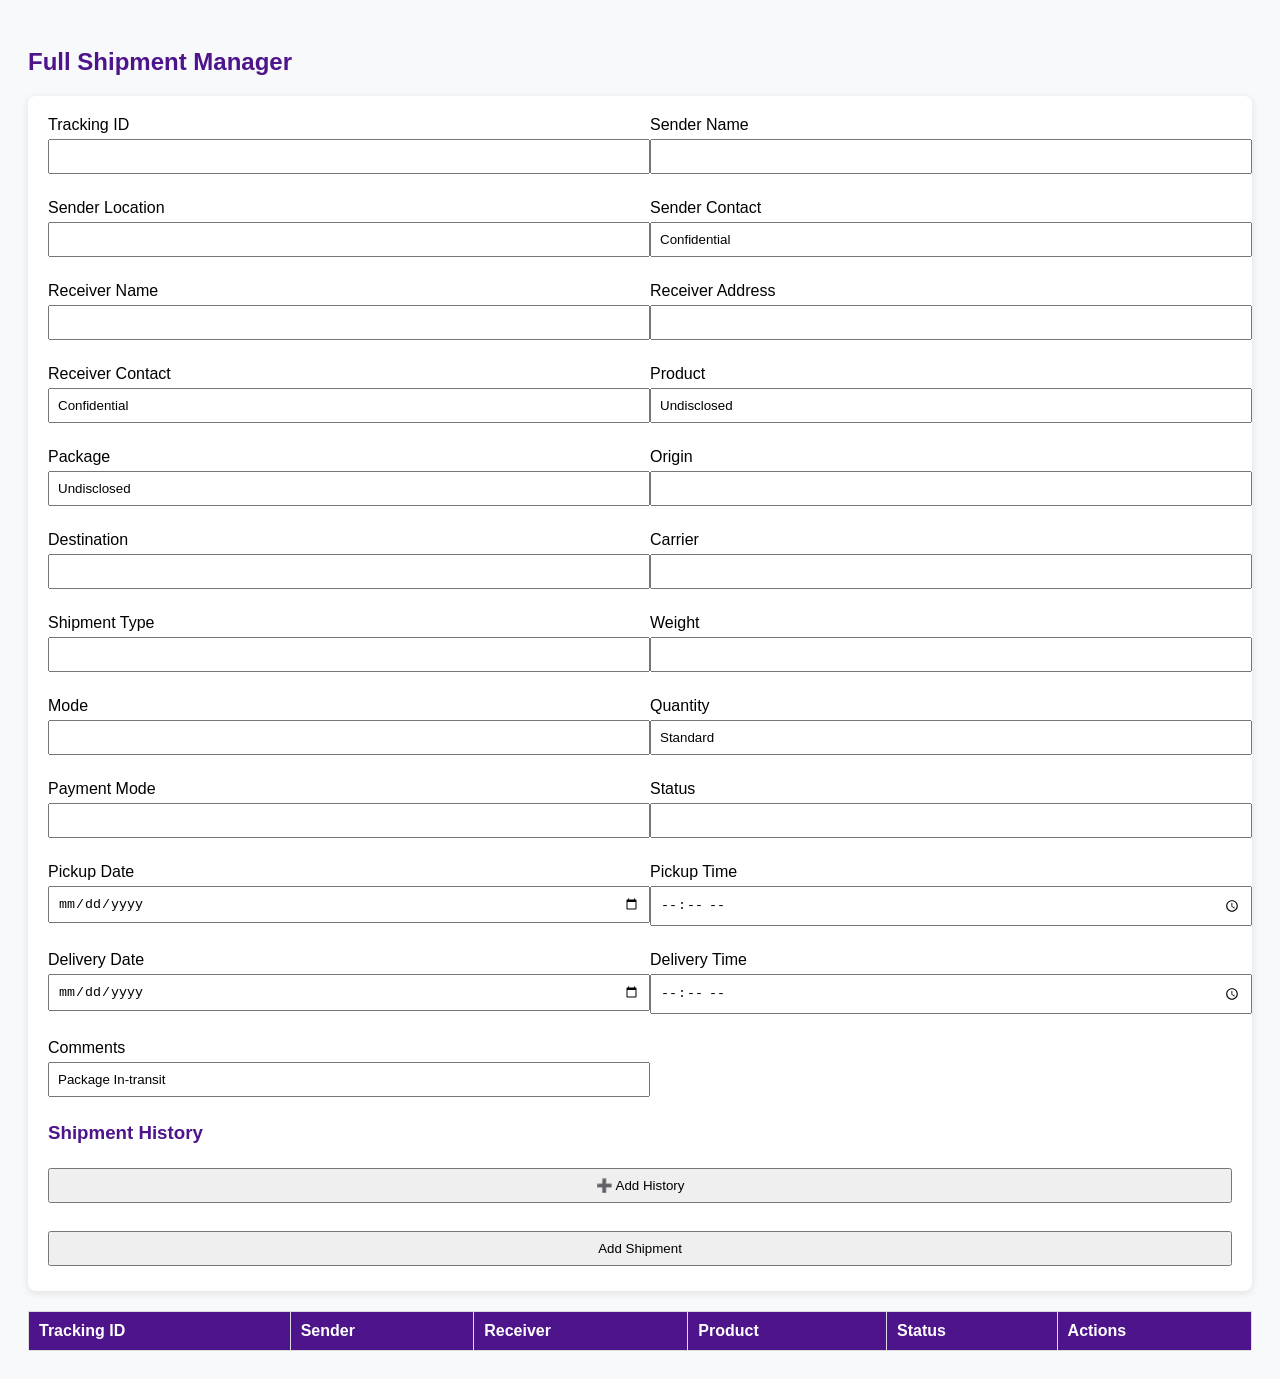
<file: admin.html>
<!doctype html>
<html lang="en">
  <head>
    <meta charset="UTF-8" />
    <meta name="viewport" content="width=device-width, initial-scale=1.0" />
    <title>Full Shipment Manager</title>
    <style>
      body {
        font-family: Arial;
        padding: 20px;
        background: #f8f9fa;
      }
      h2 {
        color: #4d148c;
      }
      table {
        width: 100%;
        border-collapse: collapse;
        margin-top: 20px;
      }
      th,
      td {
        padding: 10px;
        border: 1px solid #ddd;
        text-align: left;
      }
      th {
        background: #4d148c;
        color: white;
      }
      input,
      select,
      textarea,
      button {
        padding: 8px;
        margin: 5px 0;
        width: 100%;
      }
      form {
        background: white;
        padding: 20px;
        border-radius: 8px;
        box-shadow: 0 2px 8px rgba(0, 0, 0, 0.1);
      }
      .form-row {
        display: grid;
        grid-template-columns: repeat(2, 1fr);
        gap: 20px;
      }
      .section-title {
        margin-top: 20px;
        color: #4d148c;
        font-weight: bold;
      }
      .actions {
        display: flex;
        gap: 10px;
      }
      .edit-btn,
      .delete-btn {
        padding: 6px 12px;
        cursor: pointer;
      }
      .edit-btn {
        background: orange;
        color: white;
        border: none;
      }
      .delete-btn {
        background: red;
        color: white;
        border: none;
      }

      /* NEW: History block styling */
      .history-block {
        border: 1px solid #ccc;
        padding: 10px;
        margin-top: 10px;
        border-radius: 5px;
        background: #f1f1f1;
      }
    </style>
  </head>
  <body>
    <h2>Full Shipment Manager</h2>

    <form id="shipmentForm">
      <div class="form-row">
        <div>
          <label>Tracking ID</label
          ><input type="text" id="trackingId" required />
        </div>
        <div>
          <label>Sender Name</label
          ><input type="text" id="senderName" required />
        </div>
        <div>
          <label>Sender Location</label
          ><input type="text" id="senderLocation" />
        </div>
        <div>
          <label>Sender Contact</label
          ><input type="text" id="senderContact" value="Confidential" />
        </div>
        <div>
          <label>Receiver Name</label
          ><input type="text" id="receiverName" required />
        </div>
        <div>
          <label>Receiver Address</label
          ><input type="text" id="receiverAddress" />
        </div>
        <div>
          <label>Receiver Contact</label
          ><input type="text" id="receiverContact" value="Confidential" />
        </div>
        <div>
          <label>Product</label
          ><input type="text" id="product" value="Undisclosed" />
        </div>
        <div>
          <label>Package</label
          ><input type="text" id="package" value="Undisclosed" />
        </div>
        <div><label>Origin</label><input type="text" id="origin" /></div>
        <div>
          <label>Destination</label><input type="text" id="destination" />
        </div>
        <div><label>Carrier</label><input type="text" id="carrier" /></div>
        <div><label>Shipment Type</label><input type="text" id="type" /></div>
        <div><label>Weight</label><input type="text" id="weight" /></div>
        <div><label>Mode</label><input type="text" id="mode" /></div>
        <div>
          <label>Quantity</label><input type="text" id="qty" value="Standard" />
        </div>
        <div>
          <label>Payment Mode</label><input type="text" id="paymentMode" />
        </div>
        <div><label>Status</label><input type="text" id="status" /></div>
        <div>
          <label>Pickup Date</label><input type="date" id="pickupDate" />
        </div>
        <div>
          <label>Pickup Time</label><input type="time" id="pickupTime" />
        </div>
        <div>
          <label>Delivery Date</label><input type="date" id="deliveryDate" />
        </div>
        <div>
          <label>Delivery Time</label><input type="time" id="deliveryTime" />
        </div>
        <div>
          <label>Comments</label
          ><input type="text" id="comments" value="Package In-transit" />
        </div>
      </div>

      <h3 class="section-title">Shipment History</h3>
      <div id="historyContainer">
        <!-- NEW: History entries will be injected here -->
      </div>
      <button type="button" onclick="addHistory()">➕ Add History</button>

      <br /><br />
      <button type="submit" id="saveBtn">Add Shipment</button>
    </form>

    <table>
      <thead>
        <tr>
          <th>Tracking ID</th>
          <th>Sender</th>
          <th>Receiver</th>
          <th>Product</th>
          <th>Status</th>
          <th>Actions</th>
        </tr>
      </thead>
      <tbody id="shipmentTableBody"></tbody>
    </table>

    <script>
      const BIN_ID = "67f3bd3c8a456b7966841134";
      const API_KEY =
        "$2a$10$yti1izYQ7PKY9IhwxrQiuuIk8TZDdxM6nzYFnduMOvJtKIdyRhBB.";
      const API_URL = `https://api.jsonbin.io/v3/b/${BIN_ID}`;
      const headers = {
        "X-Master-Key": API_KEY,
        "Content-Type": "application/json",
      };

      let shipments = [];
      let editIndex = -1;

      const form = document.getElementById("shipmentForm");
      const tbody = document.getElementById("shipmentTableBody");
      const historyContainer = document.getElementById("historyContainer");

      const addHistory = (history = {}) => {
        const div = document.createElement("div");
        div.className = "history-block";
        div.innerHTML = `
        <div class="form-row">
          <div><label>History Date</label><input type="date" class="historyDate" value="${history.date || ""}"/></div>
          <div><label>History Time</label><input type="time" class="historyTime" value="${history.time || ""}"/></div>
          <div><label>Location</label><input type="text" class="historyLocation" value="${history.location || ""}"/></div>
          <div><label>Status</label><input type="text" class="historyStatus" value="${history.status || ""}"/></div>
          <div><label>Updated By</label><input type="text" class="updatedBy" value="${history.updatedBy || "Fedex"}"/></div>
          <div><label>Remarks</label><input type="text" class="remarks" value="${history.remarks || "Package In-Transit"}"/></div>
        </div>
      `;
        historyContainer.appendChild(div);
      };

      const fetchShipments = async () => {
        const res = await fetch(`${API_URL}/latest`, { headers });
        const json = await res.json();
        shipments = json.record;
        renderTable();
      };

      const renderTable = () => {
        tbody.innerHTML = "";
        shipments.forEach((s, index) => {
          tbody.innerHTML += `
          <tr>
            <td>${s.trackingId}</td>
            <td>${s.sender.name}</td>
            <td>${s.receiver.name}</td>
            <td>${s.shipment.product}</td>
            <td>${s.shipment.status}</td>
            <td class="actions">
              <button class="edit-btn" onclick="editShipment(${index})">Edit</button>
              <button class="delete-btn" onclick="deleteShipment(${index})">Delete</button>
            </td>
          </tr>
        `;
        });
      };

      const saveToJsonBin = async () => {
        await fetch(API_URL, {
          method: "PUT",
          headers,
          body: JSON.stringify(shipments),
        });
      };

      form.addEventListener("submit", async (e) => {
        e.preventDefault();

        const historyInputs = Array.from(
          document.querySelectorAll(".history-block"),
        );
        const history = historyInputs.map((block) => ({
          date: block.querySelector(".historyDate").value,
          time: block.querySelector(".historyTime").value,
          location: block.querySelector(".historyLocation").value,
          status: block.querySelector(".historyStatus").value,
          updatedBy: block.querySelector(".updatedBy").value,
          remarks: block.querySelector(".remarks").value,
        }));

        const shipment = {
          trackingId: document.getElementById("trackingId").value,
          sender: {
            name: document.getElementById("senderName").value,
            location: document.getElementById("senderLocation").value,
            contact: document.getElementById("senderContact").value,
          },
          receiver: {
            name: document.getElementById("receiverName").value,
            address: document.getElementById("receiverAddress").value,
            contact: document.getElementById("receiverContact").value,
          },
          shipment: {
            product: document.getElementById("product").value,
            package: document.getElementById("package").value,
            origin: document.getElementById("origin").value,
            destination: document.getElementById("destination").value,
            carrier: document.getElementById("carrier").value,
            type: document.getElementById("type").value,
            weight: document.getElementById("weight").value,
            mode: document.getElementById("mode").value,
            qty: document.getElementById("qty").value,
            paymentMode: document.getElementById("paymentMode").value,
            status: document.getElementById("status").value,
            pickupDate: document.getElementById("pickupDate").value,
            pickupTime: document.getElementById("pickupTime").value,
            deliveryDate: document.getElementById("deliveryDate").value,
            deliveryTime: document.getElementById("deliveryTime").value,
            comments: document.getElementById("comments").value,
          },
          history,
        };

        if (editIndex > -1) {
          shipments[editIndex] = shipment;
          editIndex = -1;
        } else {
          shipments.push(shipment);
        }

        await saveToJsonBin();
        renderTable();
        form.reset();
        historyContainer.innerHTML = "";
        addHistory();
        document.getElementById("saveBtn").textContent = "Add Shipment";
      });

      window.editShipment = (index) => {
        const s = shipments[index];

        document.getElementById("trackingId").value = s.trackingId;
        document.getElementById("senderName").value = s.sender.name;
        document.getElementById("senderLocation").value = s.sender.location;
        document.getElementById("senderContact").value = s.sender.contact;
        document.getElementById("receiverName").value = s.receiver.name;
        document.getElementById("receiverAddress").value = s.receiver.address;
        document.getElementById("receiverContact").value = s.receiver.contact;
        document.getElementById("product").value = s.shipment.product;
        document.getElementById("package").value = s.shipment.package;
        document.getElementById("origin").value = s.shipment.origin;
        document.getElementById("destination").value = s.shipment.destination;
        document.getElementById("carrier").value = s.shipment.carrier;
        document.getElementById("type").value = s.shipment.type;
        document.getElementById("weight").value = s.shipment.weight;
        document.getElementById("mode").value = s.shipment.mode;
        document.getElementById("qty").value = s.shipment.qty;
        document.getElementById("paymentMode").value = s.shipment.paymentMode;
        document.getElementById("status").value = s.shipment.status;
        document.getElementById("pickupDate").value = s.shipment.pickupDate;
        document.getElementById("pickupTime").value = s.shipment.pickupTime;
        document.getElementById("deliveryDate").value = s.shipment.deliveryDate;
        document.getElementById("deliveryTime").value = s.shipment.deliveryTime;
        document.getElementById("comments").value = s.shipment.comments;

        historyContainer.innerHTML = "";
        s.history.forEach((h) => addHistory(h));

        editIndex = index;
        document.getElementById("saveBtn").textContent = "Update Shipment";
      };

      window.deleteShipment = async (index) => {
        if (confirm("Are you sure you want to delete this shipment?")) {
          shipments.splice(index, 1);
          await saveToJsonBin();
          renderTable();
        }
      };

      // Init
      fetchShipments().then(() => addHistory()); // add empty history block initially
    </script>
  </body>
</html>
</file>
